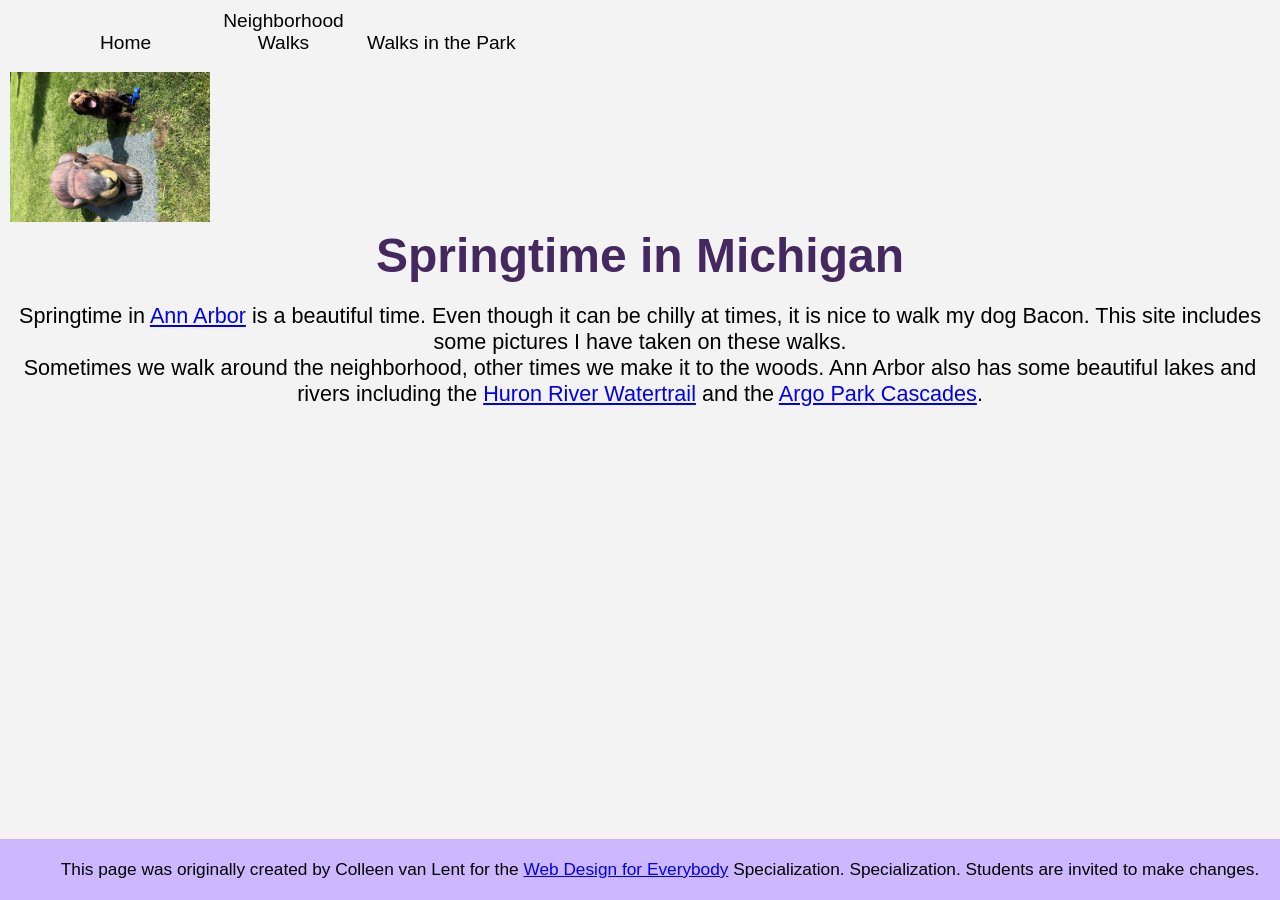
<file: index.html>
<!DOCTYPE html>
<html lang="en">

<head>
  <meta charset="utf-8">
  <meta name="viewport" content="width=device-width">
  <title>Springtime In Michigan</title>
  <!-- You will need to link to the CSS file -->
  <link rel="stylesheet" href="css/style.css">
</head>

<body>
  <header>
    <nav>
      <ul class="nav-link">
        <li><a href="index.html">Home</a></li>
        <li><a href="neighborhood.html">Neighborhood Walks</a></li>
        <li><a href="parks.html">Walks in the Park</a></li>
      </ul>
    </nav>
    <img src="images/BaconGallupPark.jpg" width="200" alt="Brown Labradoodle sitting next to a statue.">
    <h1>Springtime in Michigan</h1>
  </header>
  <main>
    <p>Springtime in <a href="https://www.michigan.org/city/ann-arbor">Ann Arbor</a> is a beautiful time. Even though
      it can be chilly at times, it is nice to walk my dog Bacon. This site includes some pictures I have taken on
      these walks. </p>

    <p>Sometimes we walk around the neighborhood, other times we make it to the woods. Ann Arbor also has some
      beautiful lakes and rivers including the <a
        href="https://www.annarbor.org/things-to-do/recreation-outdoors/huron-river/">Huron River Watertrail</a> and
      the <a href="https://www.a2gov.org/departments/Parks-Recreation/parks-places/argo/pages/default.aspx">Argo Park
        Cascades</a>.</p>

  </main>
  <footer>
    <p>This page was originally created by Colleen van Lent for the <a
        href="https://www.coursera.org/specializations/web-design"> Web Design for Everybody</a> Specialization.
      Specialization. Students are invited to make changes.</p>
  </footer>

</body>

</html>
</file>
<file: css/style.css>
*{
  margin: 0;
}
body{
  font-family:'Segoe UI', Tahoma, Geneva, Verdana, sans-serif;
  font-size: 150%;
  background-color: rgb(243, 243, 243);
  position: relative;
}

header{
  background-color: rgb(243, 243, 243);
  padding: 10px;
}

nav{
  background-color: rgb(243, 243, 243);
  width: 40%;
  margin-bottom: 10px;
}

ul{
  list-style: none;
  width: 100%;
}

li{
  display: inline-block;
  height: 30px;
  width: 30%;
  text-align: center;
  cursor: pointer;
  font-size: 80%;
}

.nav-link a{
  all: unset;
  display: inline-block;
  width: 100%;
}

li:hover{
  background-color: rgb(63, 47, 66);
  color: rgb(255, 255, 255);
}

main{
  background: rgb(243, 243, 243);
  font-size: 100%;
  justify-items: center;
  padding: 10px;
}

h1{
  text-align: center;
  color: rgb(68, 40, 95);
}

p{
  text-align: center;
  font-size: 90%;
}

footer{
  font-size: 80%;
  background-color: rgb(205, 184, 255);
  padding: 20px;
  position: fixed;
  width: 100%;
  bottom: 0;
}
</file>
